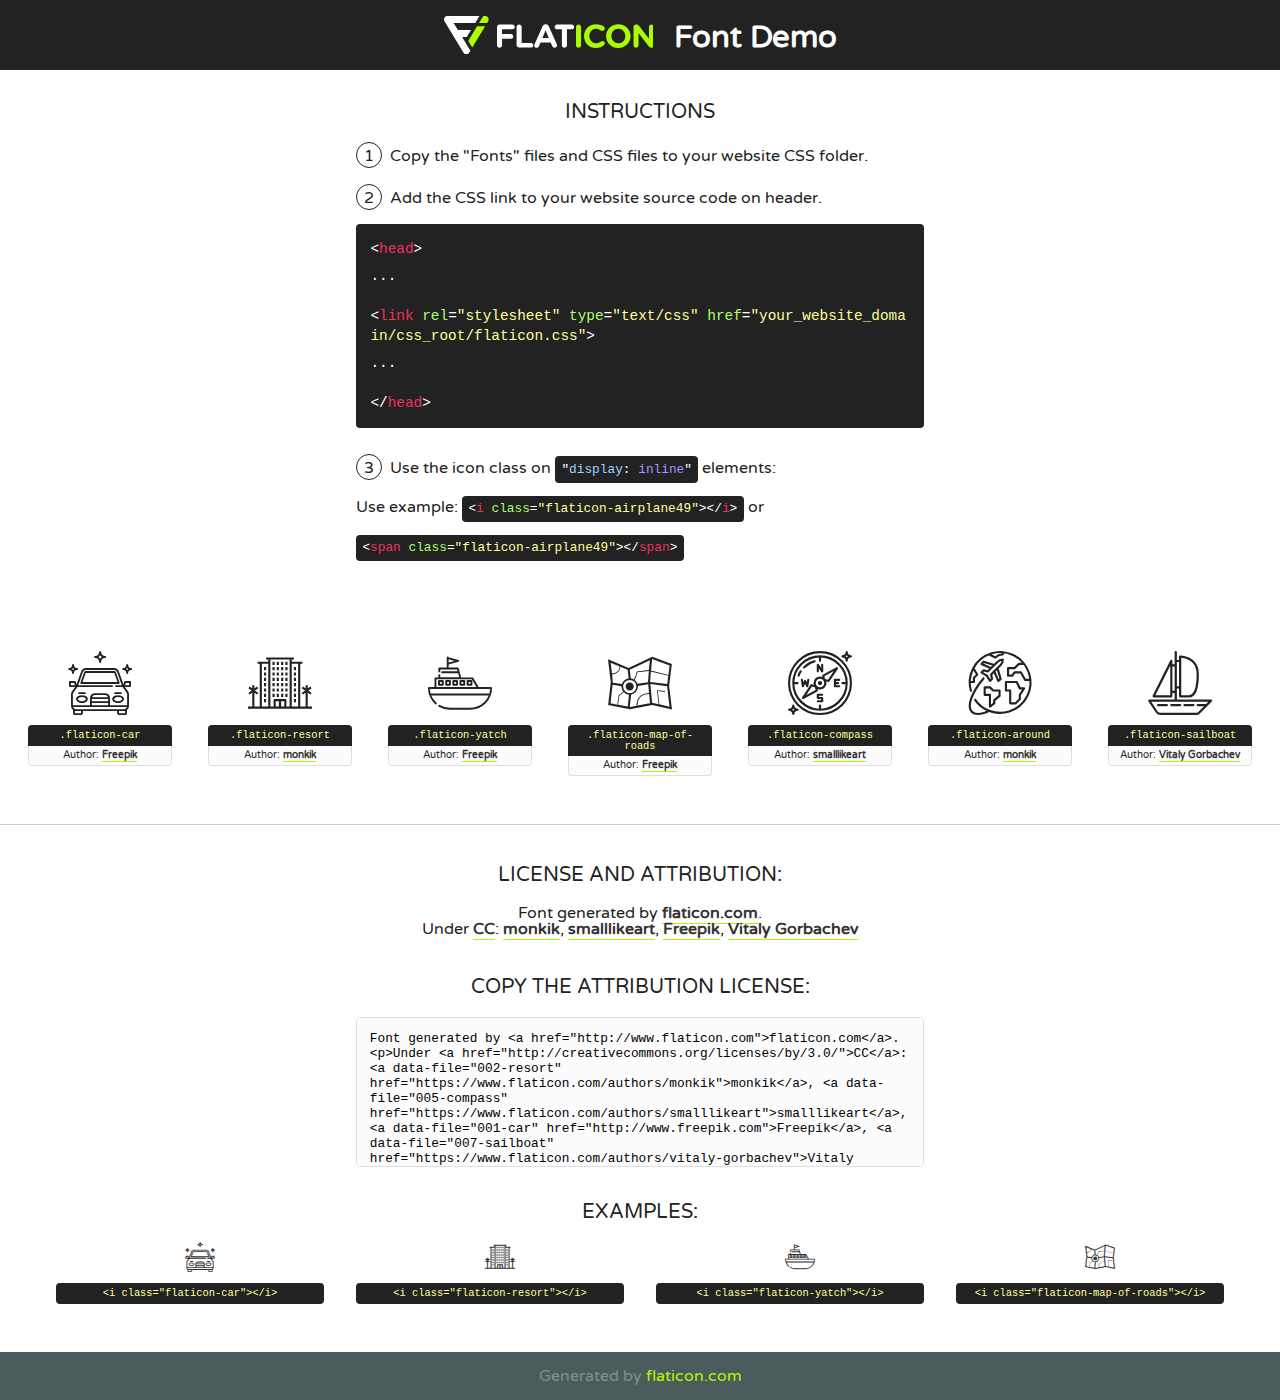
<file: static/fonts/flaticon/font/flaticon.html>
<!DOCTYPE html>
<!--
  Flaticon icon font: Flaticon
  Creation date: 05/07/2018 04:38
-->
<html>
<!DOCTYPE html>
<html>

<head>
    <title>Flaticon WebFont</title>
    <link href="http://fonts.googleapis.com/css?family=Varela+Round" rel="stylesheet" type="text/css" />
    <link rel="stylesheet" type="text/css" href="flaticon.css">
    <meta charset="UTF-8">
    <style>
    html, body, div, span, applet, object, iframe,
    h1, h2, h3, h4, h5, h6, p, blockquote, pre,
    a, abbr, acronym, address, big, cite, code,
    del, dfn, em, img, ins, kbd, q, s, samp,
    small, strike, strong, sub, sup, tt, var,
    b, u, i, center,
    dl, dt, dd, ol, ul, li,
    fieldset, form, label, legend,
    table, caption, tbody, tfoot, thead, tr, th, td,
    article, aside, canvas, details, embed, 
    figure, figcaption, footer, header, hgroup, 
    menu, nav, output, ruby, section, summary,
    time, mark, audio, video {
        margin: 0;
        padding: 0;
        border: 0;
        font-size: 100%;
        font: inherit;
        vertical-align: baseline;
    }
    /* HTML5 display-role reset for older browsers */
    article, aside, details, figcaption, figure, 
    footer, header, hgroup, menu, nav, section {
        display: block;
    }
    body {
        line-height: 1;
    }
    ol, ul {
        list-style: none;
    }
    blockquote, q {
        quotes: none;
    }
    blockquote:before, blockquote:after,
    q:before, q:after {
        content: '';
        content: none;
    }
    table {
        border-collapse: collapse;
        border-spacing: 0;
    }
    body {
        font-family: 'Varela Round', Helvetica, Arial, sans-serif;
        font-size: 16px;
        color: #222;
    }
    a {
        color: #333;
        border-bottom: 1px solid #a9fd00;
        font-weight: bold;
        text-decoration: none;
    }
    * {
        -moz-box-sizing: border-box;
        -webkit-box-sizing: border-box;
        box-sizing: border-box;
        margin: 0;
        padding: 0;
    }
    [class^="flaticon-"]:before, [class*=" flaticon-"]:before, [class^="flaticon-"]:after, [class*=" flaticon-"]:after {
        font-family: Flaticon;
        font-size: 30px;
        font-style: normal;
        margin-left: 20px;
        color: #333;
    }
    .wrapper {
        max-width: 600px;
        margin: auto;
        padding: 0 1em;
    }
    .title {
        font-size: 1.25em;
        text-align: center;
        margin-bottom: 1em;
        text-transform: uppercase;
    }
    header {
        text-align: center;
        background-color: #222;
        color: #fff;
        padding: 1em;
    }
    header .logo {
        width: 210px;
        height: 38px;
        display: inline-block;
        vertical-align: middle;
        margin-right: 1em;
        border: none;
    }
    header strong {
        font-size: 1.95em;
        font-weight: bold;
        vertical-align: middle;
        margin-top: 5px;
        display: inline-block;
    }
    .demo {
        margin: 2em auto;
        line-height: 1.25em;
    }
    .demo ul li {
        margin-bottom: 1em;
    }
    .demo ul li .num {
        color: #222;
        border-radius: 20px;
        display: inline-block;
        width: 26px;
        padding: 3px;
        height: 26px;
        text-align: center;
        margin-right: 0.5em;
        border: 1px solid #222;
    }
    .demo ul li code {
        background-color: #222;
        border-radius: 4px;
        padding: 0.25em 0.5em;
        display: inline-block;
        color: #fff;
        font-family: Consolas,Monaco,Lucida Console,Liberation Mono,DejaVu Sans Mono,Bitstream Vera Sans Mono,Courier New, monospace;
        font-weight: lighter;
        margin-top: 1em;
        font-size: 0.8em;
        word-break: break-all;
    }
    .demo ul li code.big {
        padding: 1em;
        font-size: 0.9em;
    }
    .demo ul li code .red {
        color: #EF3159;
    }
    .demo ul li code .green {
        color: #ACFF65;
    }
    .demo ul li code .yellow {
        color: #FFFF99;
    }
    .demo ul li code .blue {
        color: #99D3FF;
    }
    .demo ul li code .purple {
        color: #A295FF;
    }
    .demo ul li code .dots {
        margin-top: 0.5em;
        display: block;
    }
    #glyphs {
        border-bottom: 1px solid #ccc;
        padding: 2em 0;
        text-align: center;
    }
    .glyph {
        display: inline-block;
        width: 9em;
        margin: 1em;
        text-align: center;
        vertical-align: top;
        background: #FFF;
    }
    .glyph .glyph-icon {
        padding: 10px;
        display: block;
        font-family:"Flaticon";
        font-size: 64px;
        line-height: 1;
    }
    .glyph .glyph-icon:before {
        font-size: 64px;
        color: #222;
        margin-left: 0;
    }
    .class-name {
        font-size: 0.65em;
        background-color: #222;
        color: #fff;
        border-radius: 4px 4px 0 0;
        padding: 0.5em;
        color: #FFFF99;
        font-family: Consolas,Monaco,Lucida Console,Liberation Mono,DejaVu Sans Mono,Bitstream Vera Sans Mono,Courier New, monospace;
    }
    .author-name {
        font-size: 0.6em;
        background-color: #fcfcfd;
        border: 1px solid #DEDEE4;
        border-top: 0;
        border-radius: 0 0 4px 4px;
        padding: 0.5em;
    }
    .class-name:last-child {
        font-size: 10px;
        color:#888;
    }
    .class-name:last-child a {
        font-size: 10px;
        color:#555;
    }
    .class-name:last-child a:hover {
        color:#a9fd00;
    }
    .glyph > input {
        display: block;
        width: 100px;
        margin: 5px auto;
        text-align: center;
        font-size: 12px;
        cursor: text;
    }
    .glyph > input.icon-input {
        font-family:"Flaticon";
        font-size: 16px;
        margin-bottom: 10px;
    }
    .attribution .title {
        margin-top: 2em;
    }
    .attribution textarea {
        background-color: #fcfcfd;
        padding: 1em;
        border: none;
        box-shadow: none;
        border: 1px solid #DEDEE4;
        border-radius: 4px;
        resize: none;
        width: 100%;
        height: 150px;
        font-size: 0.8em;
        font-family: Consolas,Monaco,Lucida Console,Liberation Mono,DejaVu Sans Mono,Bitstream Vera Sans Mono,Courier New, monospace;
        -webkit-appearance: none;
    }
    .iconsuse {
        margin: 2em auto;
        text-align: center;
        max-width: 1200px;
    }
    .iconsuse:after {
        content: '';
        display: table;
        clear: both;
    }
    .iconsuse .image {
        float: left;
        width: 25%;
        padding: 0 1em;
    }
    .iconsuse .image p {
        margin-bottom: 1em;
    }
    .iconsuse .image span {
        display: block;
        font-size: 0.65em;
        background-color: #222;
        color: #fff;
        border-radius: 4px;
        padding: 0.5em;
        color: #FFFF99;
        margin-top: 1em;
        font-family: Consolas,Monaco,Lucida Console,Liberation Mono,DejaVu Sans Mono,Bitstream Vera Sans Mono,Courier New, monospace;
    }
    #footer {
        text-align: center;
        background-color: #4C5B5C;
        color: #7c9192;
        padding: 1em;
    }
    #footer a {
        border: none;
        color: #a9fd00;
        font-weight: normal;
    }
    @media (max-width: 960px) {
        .iconsuse .image {
            width: 50%;
        }
    }
    @media (max-width: 560px) {
        .iconsuse .image {
            width: 100%;
        }
    }
    </style>
</head>

<body class="characters-off">

    <header>
        <a href="http://www.flaticon.com" target="_blank" class="logo">
            <svg version="1.1" xmlns="http://www.w3.org/2000/svg" xmlns:xlink="http://www.w3.org/1999/xlink" xmlns:a="http://ns.adobe.com/AdobeSVGViewerExtensions/3.0/" viewBox="0 0 560.875 102.036" enable-background="new 0 0 560.875 102.036" xml:space="preserve">
                <defs>
                </defs>
                <g>
                    <g class="letters">
                        <path fill="#ffffff" d="M141.596,29.675c0-3.777,2.985-6.767,6.764-6.767h34.438c3.426,0,6.15,2.728,6.15,6.15
                        c0,3.43-2.724,6.149-6.15,6.149h-27.674v13.091h23.719c3.429,0,6.151,2.724,6.151,6.15c0,3.43-2.723,6.149-6.151,6.149h-23.719
                        v17.574c0,3.773-2.986,6.761-6.764,6.761c-3.779,0-6.764-2.989-6.764-6.761V29.675z"></path>
                        <path fill="#ffffff" d="M193.844,29.149c0-3.781,2.985-6.767,6.764-6.767c3.776,0,6.763,2.985,6.763,6.767v42.957h25.039
                        c3.426,0,6.149,2.726,6.149,6.153c0,3.425-2.723,6.15-6.149,6.15h-31.802c-3.779,0-6.764-2.986-6.764-6.768V29.149z"></path>
                        <path fill="#ffffff" d="M241.891,75.71l21.438-48.407c1.492-3.341,4.215-5.357,7.906-5.357h0.792
                        c3.686,0,6.323,2.017,7.815,5.357l21.439,48.407c0.436,0.967,0.701,1.845,0.701,2.723c0,3.602-2.809,6.501-6.414,6.501
                        c-3.161,0-5.269-1.845-6.499-4.655l-4.132-9.661h-27.059l-4.301,10.102c-1.144,2.631-3.426,4.214-6.237,4.214
                        c-3.517,0-6.24-2.81-6.24-6.325C241.1,77.64,241.451,76.677,241.891,75.71z M279.932,58.666l-8.521-20.297l-8.526,20.297H279.932
                        z"></path>
                        <path fill="#ffffff" d="M314.864,35.387H301.86c-3.429,0-6.239-2.813-6.239-6.238c0-3.429,2.811-6.24,6.239-6.24h39.533
                        c3.426,0,6.237,2.811,6.237,6.24c0,3.425-2.811,6.238-6.237,6.238h-13.001v42.785c0,3.773-2.99,6.761-6.764,6.761
                        c-3.779,0-6.764-2.989-6.764-6.761V35.387z"></path>
                        <path fill="#A9FD00" d="M352.615,29.149c0-3.781,2.985-6.767,6.767-6.767c3.774,0,6.761,2.985,6.761,6.767v49.024
                        c0,3.773-2.987,6.761-6.761,6.761c-3.781,0-6.767-2.989-6.767-6.761V29.149z"></path>
                        <path fill="#A9FD00" d="M374.132,53.836v-0.179c0-17.481,13.178-31.801,32.065-31.801c9.22,0,15.459,2.458,20.557,6.238
                        c1.402,1.054,2.637,2.985,2.637,5.357c0,3.692-2.985,6.59-6.681,6.59c-1.845,0-3.071-0.702-4.044-1.319
                        c-3.776-2.813-7.729-4.393-12.562-4.393c-10.364,0-17.831,8.611-17.831,19.154v0.173c0,10.542,7.291,19.329,17.831,19.329
                        c5.715,0,9.492-1.756,13.359-4.834c1.049-0.874,2.458-1.491,4.039-1.491c3.429,0,6.325,2.813,6.325,6.236
                        c0,2.106-1.056,3.78-2.282,4.834c-5.539,4.834-12.036,7.733-21.878,7.733C387.572,85.464,374.132,71.493,374.132,53.836z"></path>
                        <path fill="#A9FD00" d="M433.009,53.836v-0.179c0-17.481,13.79-31.801,32.766-31.801c18.981,0,32.592,14.143,32.592,31.628v0.173
                        c0,17.483-13.785,31.807-32.769,31.807C446.625,85.464,433.009,71.32,433.009,53.836z M484.224,53.836v-0.179
                        c0-10.539-7.725-19.326-18.626-19.326c-10.893,0-18.449,8.611-18.449,19.154v0.173c0,10.542,7.73,19.329,18.626,19.329
                        C476.676,72.986,484.224,64.378,484.224,53.836z"></path>
                        <path fill="#A9FD00" d="M506.233,29.321c0-3.774,2.99-6.763,6.767-6.763h1.401c3.252,0,5.183,1.583,7.029,3.953l26.093,34.265
                        V29.059c0-3.692,2.99-6.677,6.681-6.677c3.683,0,6.671,2.985,6.671,6.677v48.934c0,3.78-2.987,6.765-6.764,6.765h-0.436
                        c-3.257,0-5.188-1.581-7.034-3.953l-27.056-35.492v32.944c0,3.687-2.985,6.676-6.678,6.676c-3.683,0-6.673-2.989-6.673-6.676
                        V29.321z"></path>
                    </g>
                    <g class="insignia">
                        <path fill="#ffffff" d="M48.372,56.137h12.517l11.156-18.537H37.186L25.688,18.539h57.825L94.668,0H9.271
                        C5.925,0,2.842,1.801,1.198,4.716c-1.644,2.907-1.593,6.482,0.134,9.343l50.38,83.501c1.678,2.781,4.689,4.476,7.938,4.476
                        c3.246,0,6.257-1.695,7.935-4.476l2.898-4.804L48.372,56.137z"></path>
                        <g class="i">
                            <path fill="#A9FD00" d="M93.575,18.539h0.031v0.004l21.652,0.004l2.705-4.488c1.727-2.861,1.778-6.436,0.133-9.343
                            C116.454,1.801,113.371,0,110.026,0h-5.294L93.575,18.539z"></path>
                            <polygon fill="#A9FD00" points="88.291,27.356 64.725,66.486 75.519,84.404 109.942,27.356"></polygon>
                        </g>
                    </g>
                </g>
            </svg>
        </a>
        <strong>Font Demo</strong>
    </header>


    <section class="demo wrapper">

        <p class="title">Instructions</p>

        <ul>
            <li>
                <span class="num">1</span>Copy the "Fonts" files and CSS files to your website CSS folder.
            </li>
            <li>
                <span class="num">2</span>Add the CSS link to your website source code on header.
                <code class="big">
                    &lt;<span class="red">head</span>&gt;
                    <br/><span class="dots">...</span>
                    <br/>&lt;<span class="red">link</span> <span class="green">rel</span>=<span class="yellow">"stylesheet"</span> <span class="green">type</span>=<span class="yellow">"text/css"</span> <span class="green">href</span>=<span class="yellow">"your_website_domain/css_root/flaticon.css"</span>&gt;
                    <br/><span class="dots">...</span>
                    <br/>&lt;/<span class="red">head</span>&gt;
                </code>
            </li>

            <li>
                <p>
                    <span class="num">3</span>Use the icon class on <code>"<span class="blue">display</span>:<span class="purple"> inline</span>"</code> elements:
                    <br />
                    Use example: <code>&lt;<span class="red">i</span> <span class="green">class</span>=<span class="yellow">&quot;flaticon-airplane49&quot;</span>&gt;&lt;/<span class="red">i</span>&gt;</code> or <code>&lt;<span class="red">span</span> <span class="green">class</span>=<span class="yellow">&quot;flaticon-airplane49&quot;</span>&gt;&lt;/<span class="red">span</span>&gt;</code>
            </li>
        </ul>

    </section>




   <section id="glyphs">          
    
      
        <div class="glyph"><div class="glyph-icon flaticon-car"></div>
            <div class="class-name">.flaticon-car</div>
            <div class="author-name">Author: <a data-file="001-car" href="http://www.freepik.com">Freepik</a> </div> 
        </div>        
        
        <div class="glyph"><div class="glyph-icon flaticon-resort"></div>
            <div class="class-name">.flaticon-resort</div>
            <div class="author-name">Author: <a data-file="002-resort" href="https://www.flaticon.com/authors/monkik">monkik</a> </div> 
        </div>        
        
        <div class="glyph"><div class="glyph-icon flaticon-yatch"></div>
            <div class="class-name">.flaticon-yatch</div>
            <div class="author-name">Author: <a data-file="003-yatch" href="http://www.freepik.com">Freepik</a> </div> 
        </div>        
        
        <div class="glyph"><div class="glyph-icon flaticon-map-of-roads"></div>
            <div class="class-name">.flaticon-map-of-roads</div>
            <div class="author-name">Author: <a data-file="004-map-of-roads" href="http://www.freepik.com">Freepik</a> </div> 
        </div>        
        
        <div class="glyph"><div class="glyph-icon flaticon-compass"></div>
            <div class="class-name">.flaticon-compass</div>
            <div class="author-name">Author: <a data-file="005-compass" href="https://www.flaticon.com/authors/smalllikeart">smalllikeart</a> </div> 
        </div>        
        
        <div class="glyph"><div class="glyph-icon flaticon-around"></div>
            <div class="class-name">.flaticon-around</div>
            <div class="author-name">Author: <a data-file="006-around" href="https://www.flaticon.com/authors/monkik">monkik</a> </div> 
        </div>        
        
        <div class="glyph"><div class="glyph-icon flaticon-sailboat"></div>
            <div class="class-name">.flaticon-sailboat</div>
            <div class="author-name">Author: <a data-file="007-sailboat" href="https://www.flaticon.com/authors/vitaly-gorbachev">Vitaly Gorbachev</a> </div> 
        </div>        
        

    </section>



    <section class="attribution wrapper"   style="text-align:center;">

      <div class="title">License and attribution:</div><div class="attrDiv">Font generated by <a href="http://www.flaticon.com">flaticon.com</a>. <div><p>Under <a href="http://creativecommons.org/licenses/by/3.0/">CC</a>: <a data-file="002-resort" href="https://www.flaticon.com/authors/monkik">monkik</a>, <a data-file="005-compass" href="https://www.flaticon.com/authors/smalllikeart">smalllikeart</a>, <a data-file="001-car" href="http://www.freepik.com">Freepik</a>, <a data-file="007-sailboat" href="https://www.flaticon.com/authors/vitaly-gorbachev">Vitaly Gorbachev</a></p>  </div>
      </div>
      <div class="title">Copy the Attribution License:</div>

    <textarea onclick="this.focus();this.select();">Font generated by &lt;a href=&quot;http://www.flaticon.com&quot;&gt;flaticon.com&lt;/a&gt;. <p>Under <a href="http://creativecommons.org/licenses/by/3.0/">CC</a>: <a data-file="002-resort" href="https://www.flaticon.com/authors/monkik">monkik</a>, <a data-file="005-compass" href="https://www.flaticon.com/authors/smalllikeart">smalllikeart</a>, <a data-file="001-car" href="http://www.freepik.com">Freepik</a>, <a data-file="007-sailboat" href="https://www.flaticon.com/authors/vitaly-gorbachev">Vitaly Gorbachev</a></p>  
     </textarea>

    </section>

    <section class="iconsuse">

          <div class="title">Examples:</div>            
             
            <div class="image">
                <p>
                    <i class="glyph-icon flaticon-car"></i> 
                    <span>&lt;i class=&quot;flaticon-car&quot;&gt;&lt;/i&gt;</span>
                </p>
            </div>
            
            <div class="image">
                <p>
                    <i class="glyph-icon flaticon-resort"></i> 
                    <span>&lt;i class=&quot;flaticon-resort&quot;&gt;&lt;/i&gt;</span>
                </p>
            </div>
            
            <div class="image">
                <p>
                    <i class="glyph-icon flaticon-yatch"></i> 
                    <span>&lt;i class=&quot;flaticon-yatch&quot;&gt;&lt;/i&gt;</span>
                </p>
            </div>
            
            <div class="image">
                <p>
                    <i class="glyph-icon flaticon-map-of-roads"></i> 
                    <span>&lt;i class=&quot;flaticon-map-of-roads&quot;&gt;&lt;/i&gt;</span>
                </p>
            </div>
                       
        </div>
                            
    </section>

<div id="footer">
    <div>Generated by <a href="http://www.flaticon.com">flaticon.com</a>
    </div>
</div>



</body>
</html>
</file>
<file: static/fonts/flaticon/font/flaticon.css>
/*
  	Flaticon icon font: Flaticon
  	Creation date: 05/07/2018 04:38
  	*/

@font-face {
  font-family: "Flaticon";
  src: url("./Flaticon.eot");
  src: url("./Flaticon.eot?#iefix") format("embedded-opentype"),
       url("./Flaticon.woff") format("woff"),
       url("./Flaticon.ttf") format("truetype"),
       url("./Flaticon.svg#Flaticon") format("svg");
  font-weight: normal;
  font-style: normal;
}

@media screen and (-webkit-min-device-pixel-ratio:0) {
  @font-face {
    font-family: "Flaticon";
    src: url("./Flaticon.svg#Flaticon") format("svg");
  }
}

[class^="flaticon-"]:before, [class*=" flaticon-"]:before,
[class^="flaticon-"]:after, [class*=" flaticon-"]:after {   
  font-family: Flaticon;
  font-style: normal;
}

.flaticon-car:before { content: "\f100"; }
.flaticon-resort:before { content: "\f101"; }
.flaticon-yatch:before { content: "\f102"; }
.flaticon-map-of-roads:before { content: "\f103"; }
.flaticon-compass:before { content: "\f104"; }
.flaticon-around:before { content: "\f105"; }
.flaticon-sailboat:before { content: "\f106"; }
</file>
